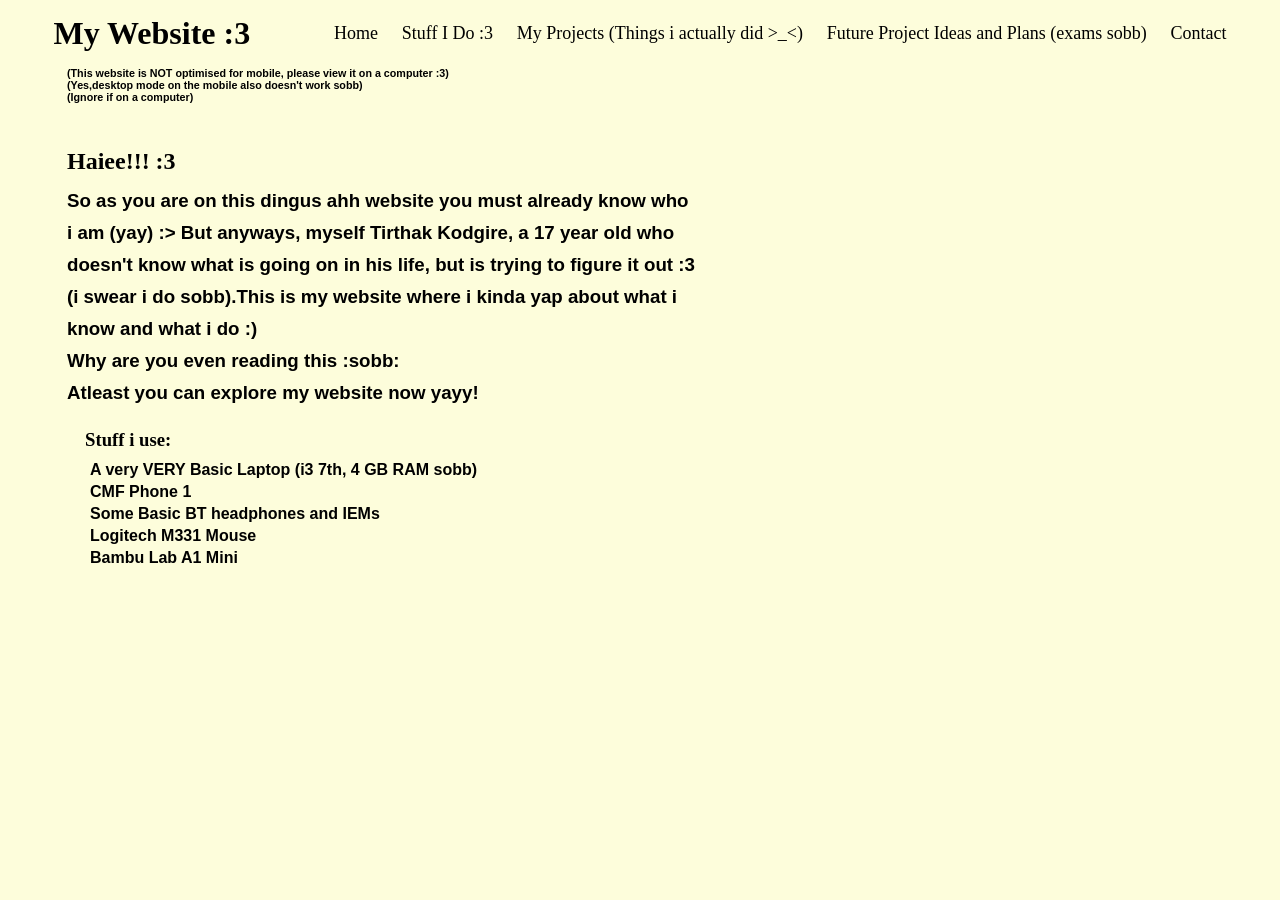
<file: index.html>
<!DOCTYPE html>
<html lang="en">
<head>
    <meta charset="UTF-8">
    <meta name="viewport" content="width=device-width, initial-scale=1.0">
    <title>Home - My Website :3</title>
    <link rel="icon" type="image/x-icon" href="Images and gifs\uwu-cute-nuke.gif">
    <link rel="stylesheet" href="Style.css">
</head>
<body>
    <div class="header">
        <video autoplay muted loop id="bg-video">
    <source src="Images and gifs\3.mp4" type="video/mp4">
        </video>
      <div class="container">
         <nav>
            <ul>
                <h1 style="font-family: papyrus;">My Website :3</h1>
                <li><a href="index.html">Home</a></li>
                <li><a href="Stuff.html">Stuff I Do :3</a></li>
                <li><a href="My_Projects.html">My Projects (Things i actually did >_<)</a></li>
                <li><a href="Future.html">Future Project Ideas and Plans (exams sobb)</a></li>
                <li><a href="Contact.html">Contact</a></li>
            </ul>
         </nav>
     </div>
    </div>
    <h6 class="home">(This website is NOT optimised for mobile, please view it on a computer :3) <br>(Yes,desktop mode on the mobile also doesn't work sobb) <br>(Ignore if on a computer)</h6>
    <h2 class="home_h2" style="font-family: papyrus;">Haiee!!! :3</h2>
    <h3 class="home">So as you are on this dingus ahh website you must already know who</h3>
    <h3 class="home">i am (yay) :> But anyways, myself Tirthak Kodgire, a 17 year old who</h3>
    <h3 class="home">doesn't know what is going on in his life, but is trying to figure it out :3</h3>
    <h3 class="home">(i swear i do sobb).This is my website where i kinda yap about what i</h3>
    <h3 class="skibidi">know and what i do :)</h3>
    <h3 class="skibidi">Why are you even reading this :sobb:</h3>
    <h3 class="home">Atleast you can explore my website now yayy!</h3>
    <h3 class="home_h4_1" style="font-family: papyrus;">Stuff i use:</h3>
    <h4 class="home_h4">A very VERY Basic Laptop (i3 7th, 4 GB RAM sobb)</h4>
    <h4 class="home_h4">CMF Phone 1</h4>
    <h4 class="home_h4">Some Basic BT headphones and IEMs</h4>
    <h4 class="home_h4">Logitech M331 Mouse</h4>
    <h4 class="home_h4">Bambu Lab A1 Mini </h4>


</body>
</html>
</file>
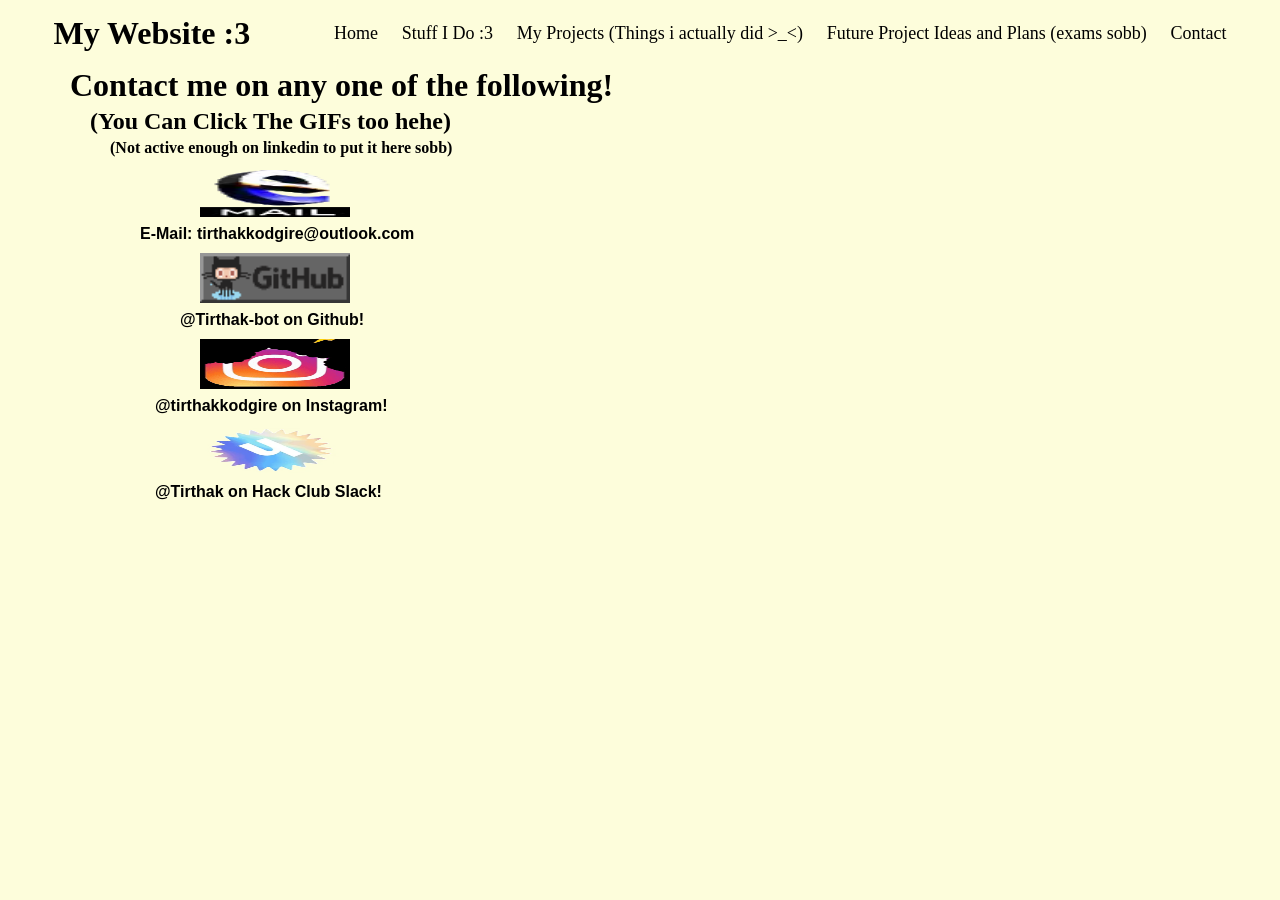
<file: Contact.html>
<!DOCTYPE html>
<html lang="en">
<head>
    <meta charset="UTF-8">
    <meta name="viewport" content="width=device-width, initial-scale=1.0">
    <title>Contact - My Website :3</title>
    <link rel="icon" type="image/x-icon" href="Images and gifs\uwu-cute-nuke.gif">
    <link rel="stylesheet" href="Style.css">
</head>
<body>
    <div class="header">
        <video autoplay muted loop id="bg-video">
    <source src="Images and gifs\3.mp4" type="video/mp4">
        </video>
      <div class="container">
         <nav>
            <ul>
                <h1 style="font-family: papyrus;">My Website :3</h1>
                <li><a href="index.html">Home</a></li>
                <li><a href="Stuff.html">Stuff I Do :3</a></li>
                <li><a href="My_Projects.html">My Projects (Things i actually did >_<)</a></li>
                <li><a href="Future.html">Future Project Ideas and Plans (exams sobb)</a></li>
                <li><a href="Contact.html">Contact</a></li>
            </ul>
         </nav>
     </div>
    </div>

    <h1 class="Contact" style="font-family: papyrus;">Contact me on any one of the following!</h1>
    <h2 class="Contact_h2" style="font-family: papyrus;">(You Can Click The GIFs too hehe)</h2>
    <h4 class="Contact_h4" style="font-family: papyrus;">(Not active enough on linkedin to put it here sobb)</h4>
    
    <a class="Email_button" href="mailto:tirthakkodgire@outlook.com">
  <img src="Images and gifs\email-old.webp" alt="Go to Next Page" width="150" height="50">
</a>
    <h4 class="Email">E-Mail: tirthakkodgire@outlook.com</h4>


    <a class="Github_button" href="https://github.com/Tirthak-bot">
  <img src="Images and gifs\github.gif" alt="Go to Next Page" width="150" height="50">
</a>
    <h4 class="Github">@Tirthak-bot on Github!</h4>
    
    
    <a class="Insta_button" href="https://www.instagram.com/tirthakkodgire/">
    <img src="Images and gifs\mustard.gif" alt="Go to Next Page" width="150" height="50">
</a>
    <h4 class="Insta">@tirthakkodgire on Instagram!</h4>


    <a class="HC_Button" href="https://www.youtube.com/watch?v=dQw4w9WgXcQ">
    <img src="Images and gifs\200.webp" alt="Go to Next Page" width="150" height="50">
</a>
    <h4 class="HC">@Tirthak on Hack Club Slack!</h4>
    </body>
</html>
</file>
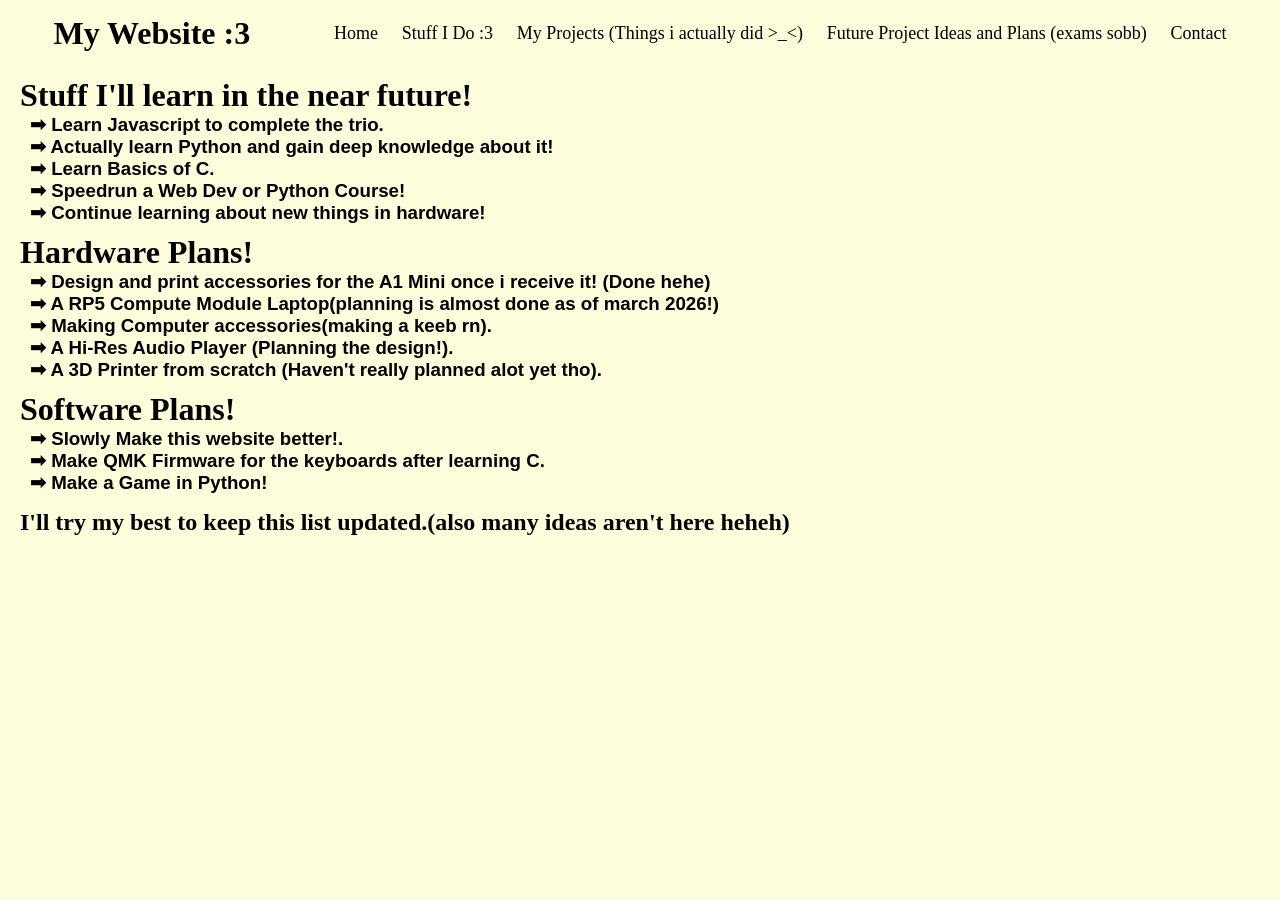
<file: Future.html>
<!DOCTYPE html>
<html lang="en">
<head>
    <meta charset="UTF-8">
    <meta name="viewport" content="width=device-width, initial-scale=1.0">
    <title>Plans & Ideas - My Website :3</title>
    <link rel="icon" type="image/x-icon" href="Images and gifs\uwu-cute-nuke.gif">
    <link rel="stylesheet" href="Style.css">
</head>
<body>
    <div class="header">
        <video autoplay muted loop id="bg-video">
    <source src="Images and gifs\3.mp4" type="video/mp4">
        </video>
      <div class="container">
         <nav>
            <ul>
                <h1 style="font-family: papyrus;">My Website :3</h1>
                <li><a href="index.html">Home</a></li>
                <li><a href="Stuff.html">Stuff I Do :3</a></li>
                <li><a href="My_Projects.html">My Projects (Things i actually did >_<)</a></li>
                <li><a href="Future.html">Future Project Ideas and Plans (exams sobb)</a></li>
                <li><a href="Contact.html">Contact</a></li>
            </ul>
         </nav>
     </div>
    </div>
    <h1 class="Learning" style="font-family: papyrus;">Stuff I'll learn in the near future!</h1>
    <h3 class="Learning_list">➡ Learn Javascript to complete the trio.</h3>
    <h3 class="Learning_list">➡ Actually learn Python and gain deep knowledge about it!</h3>
    <h3 class="Learning_list">➡ Learn Basics of C. </h3>
    <h3 class="Learning_list">➡ Speedrun a Web Dev or Python Course!</h3>
    <h3 class="Learning_list">➡ Continue learning about new things in hardware!</h3>

    <h1 class="Hardware" style="font-family: papyrus;">Hardware Plans!</h1>
    <h3 class="Hardware_list">➡ Design and print accessories for the A1 Mini once i receive it! (Done hehe)</h3>
    <h3 class="Hardware_list">➡ A RP5 Compute Module Laptop(planning is almost done as of march 2026!)</h3>
    <h3 class="Hardware_list">➡ Making Computer accessories(making a keeb rn).</h3>
    <h3 class="Hardware_list">➡ A Hi-Res Audio Player (Planning the design!).</h3>
    <h3 class="Hardware_list">➡ A 3D Printer from scratch (Haven't really planned alot yet tho).</h3>

    <h1 class="Software" style="font-family: papyrus;">Software Plans!</h1>
    <h3 class="Software_list">➡ Slowly Make this website better!.</h3>
    <h3 class="Software_list">➡ Make QMK Firmware for the keyboards after learning C.</h3>
    <h3 class="Software_list">➡ Make a Game in Python!</h3>

    <h2 class="Other" style="font-family: papyrus;">I'll try my best to keep this list updated.(also many ideas aren't here heheh)</h2>
    </body>
</html>
</file>
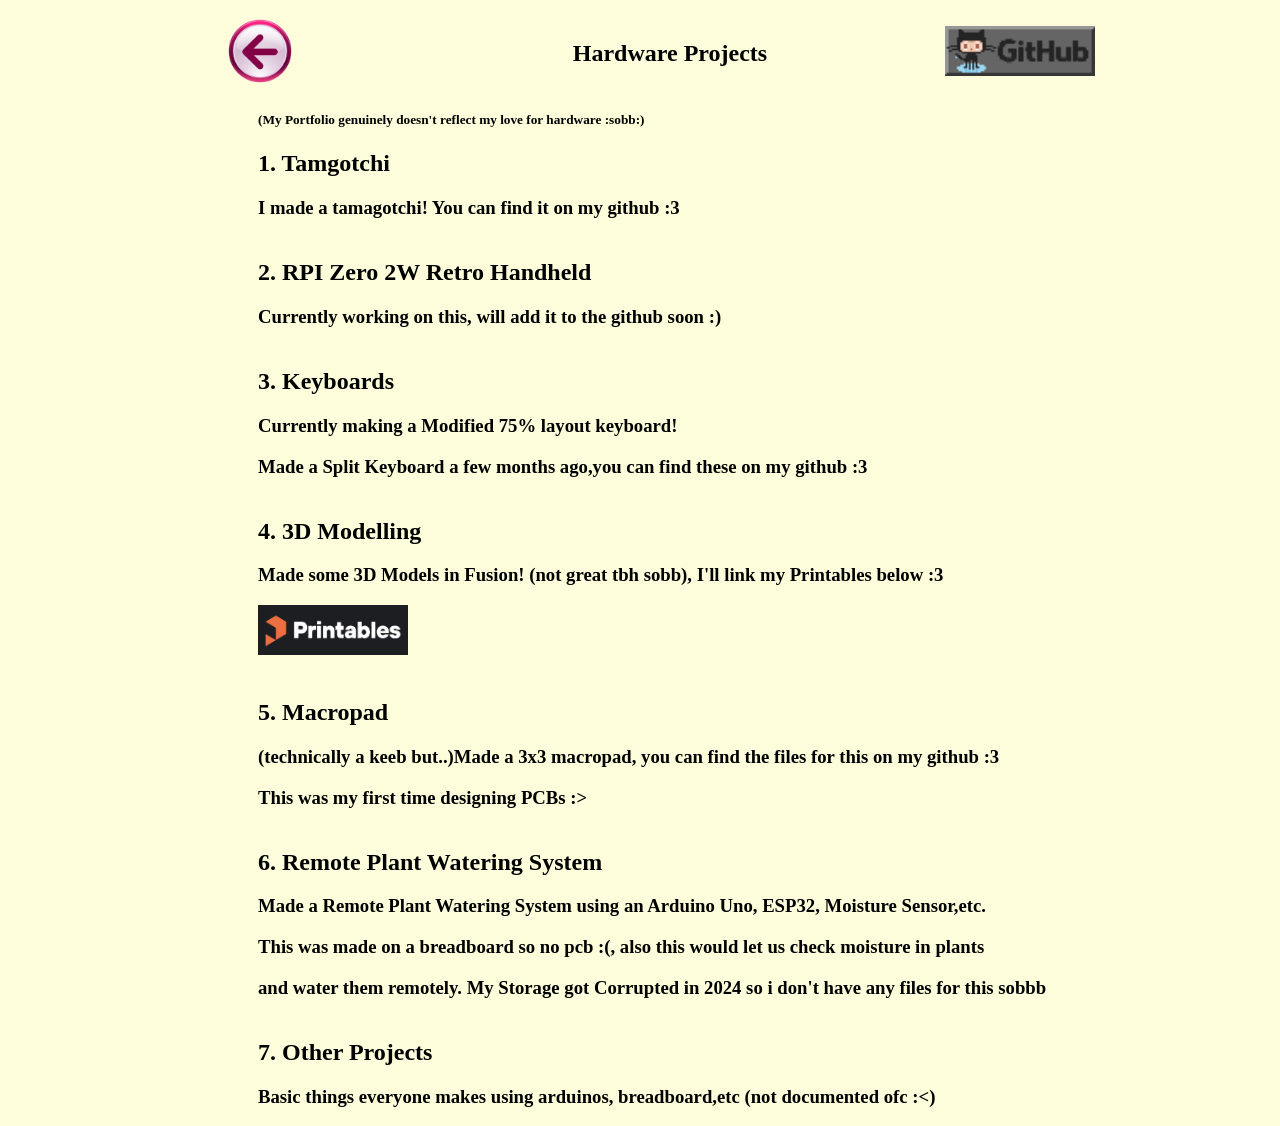
<file: Hardware.html>
<!DOCTYPE html>
<html lang="en">
<head>
    <meta charset="UTF-8">
    <meta name="viewport" content="width=device-width, initial-scale=1.0">
    <title>My Projects - Hardware - My Website :3</title>
    <link rel="icon" type="image/x-icon" href="Images and gifs\uwu-cute-nuke.gif">
        <style>
            body{
             background: #fdfddb;
             color: black;
             } 
             nav ul{
              display: flex;
              align-items: center;
              justify-content:space-evenly;
              flex-wrap: wrap;
             }    
             .Hwdproj{
                padding-left: 50px;
                padding-left: 100px;
             }     
             .stuff{
                padding-left: 250px;
             }   
             .Thee-DModel{
                padding-top: 20px;
             }
             .Macropad{
                padding-top: 20px;
             }
             .PlantShi{
                padding-top: 20px;
             }
             .OtherHwd{
                padding-top: 20px;
             }
             .Keyboards{
                padding-top: 20px;
             }
             .RPI{
                padding-top: 20px;
             }

            


        </style>
</head>
    <body>
        <nav>
            <ul>

        <a class="Back Button" href="My_Projects.html">
        <img src="Images and gifs\Back-Button-Download-Transparent-PNG-Image.png" alt="Go Back" width="70" height="70">
        </a>

        <h1 style="font-family: papyrus; " class="Hwdproj">Hardware Projects</h1>
        
        <a class="Github_button" href="https://github.com/Tirthak-bot">
  <img src="Images and gifs\github.gif" alt="Go to Next Page" width="150" height="50">
</a>

            </ul>
        </nav>  

    <div class="stuff">
        <h5 class="Hwdtext" style="font-family: Roboto;">(My Portfolio genuinely doesn't reflect my love for hardware :sobb:)</h5>

        <h2 class="Tamagotchi" style="font-family: Roboto;"> 1. Tamgotchi</h2>
        <h3 class="TamaText" style="font-family: Roboto;">I made a tamagotchi! You can find it on my github :3</h3>

        <h2 class="RPI" style="font-family: Roboto;"> 2. RPI Zero 2W Retro Handheld</h2>
        <h3 class="RPIText" style="font-family: Roboto;">Currently working on this, will add it to the github soon :)</h3>


        <h2 class="Keyboards" style="font-family: Roboto;"> 3. Keyboards</h2>
        <h3 class="KBtext" style="font-family: Roboto;">Currently making a Modified 75% layout keyboard!</h3>
        <h3 class="KBtext" style="font-family: Roboto;">Made a Split Keyboard a few months ago,you can find these on my github :3</h3>
        <h2 class="Thee-DModel" style="font-family: Roboto;"> 4. 3D Modelling</h2>
        <h3 class="Thee-DText" style="font-family: Roboto;">Made some 3D Models in Fusion! (not great tbh sobb), I'll link my Printables below :3 </h3>
        
        <a class="Printables" href="https://www.printables.com/@Tirthak_4044874">
        <img src="Images and gifs\Printables logo ss.png" alt="Printables" width="150" height="50">
        </a>

        <h2 class="Macropad" style="font-family: Roboto;"> 5. Macropad</h2>
        <h3 class="MPText" style="font-family: Roboto;">(technically a keeb but..)Made a 3x3 macropad, you can find the files for this on my github :3</h3>
        <h3 class="MPText" style="font-family: Roboto;">This was my first time designing PCBs :></h3>

        <h2 class="PlantShi" style="font-family: Roboto;"> 6. Remote Plant Watering System </h2>
        <h3 class="PStext" style="font-family: Roboto;">Made a Remote Plant Watering System using an Arduino Uno, ESP32, Moisture Sensor,etc.</h3>
        <h3 class="PStext" style="font-family: Roboto;">This was made on a breadboard so no pcb :(, also this would let us check moisture in plants</h3>
        <h3 class="PStext" style="font-family: Roboto;"> and water them remotely. My Storage got Corrupted in 2024 so i don't have any files for this sobbb</h3>

        <h2 class="OtherHwd" style="font-family: Roboto;"> 7. Other Projects</h2>
        <h3 class="OtherText" style="font-family: Roboto;">Basic things everyone makes using arduinos, breadboard,etc (not documented ofc :<)</h3>
    </div>
        





    </body>
</html>
</file>
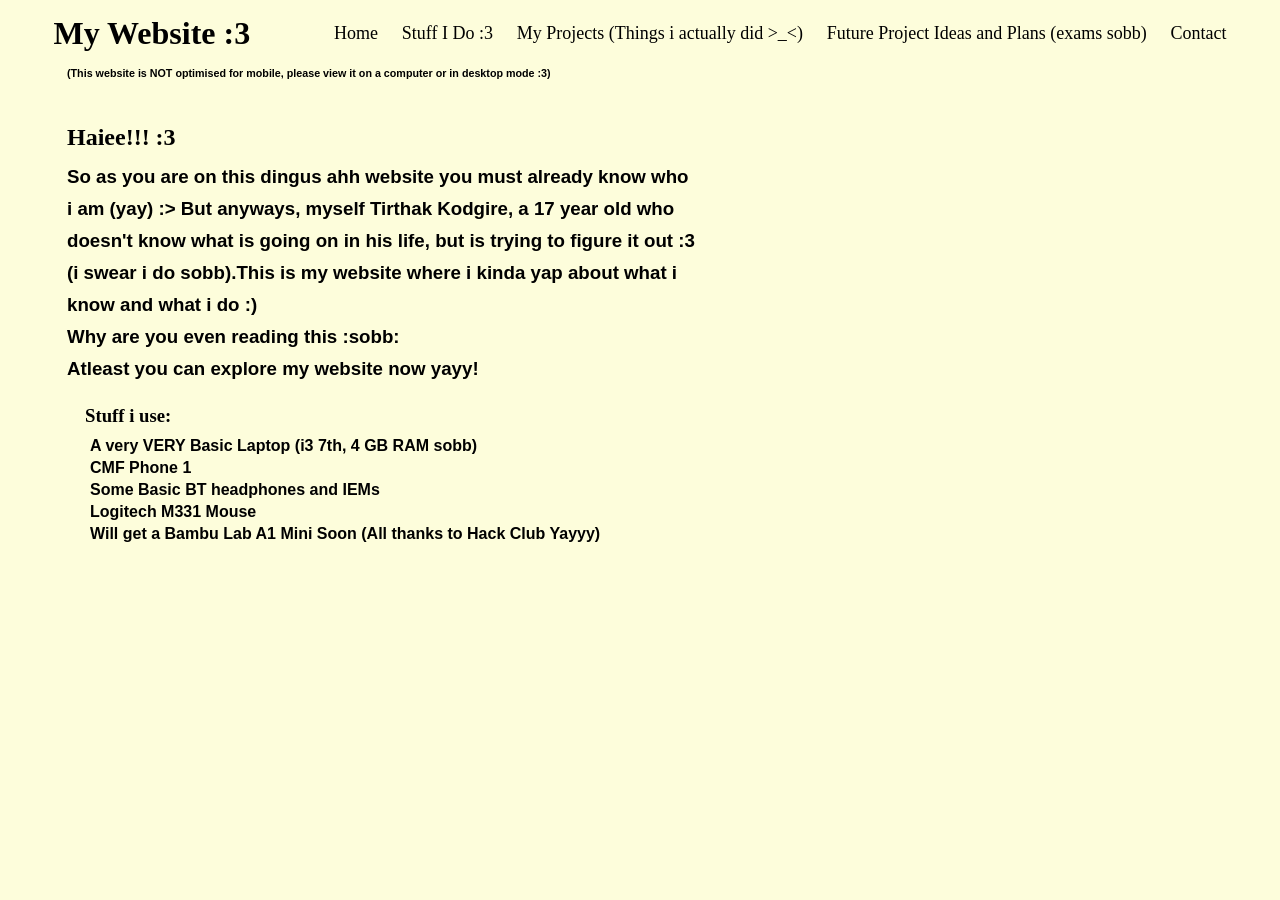
<file: Home.html>
<!DOCTYPE html>
<html lang="en">
<head>
    <meta charset="UTF-8">
    <meta name="viewport" content="width=device-width, initial-scale=1.0">
    <title>Home - My Website :3</title>
    <link rel="icon" type="image/x-icon" href="Images and gifs\uwu-cute-nuke.gif">
    <link rel="stylesheet" href="Style.css">
</head>
<body>
    <div class="header">
        <video autoplay muted loop id="bg-video">
    <source src="Images and gifs\3.mp4" type="video/mp4">
        </video>
      <div class="container">
         <nav>
            <ul>
                <h1 style="font-family: papyrus;">My Website :3</h1>
                <li><a href="Home.html">Home</a></li>
                <li><a href="Stuff.html">Stuff I Do :3</a></li>
                <li><a href="My_Projects.html">My Projects (Things i actually did >_<)</a></li>
                <li><a href="Future.html">Future Project Ideas and Plans (exams sobb)</a></li>
                <li><a href="Contact.html">Contact</a></li>
            </ul>
         </nav>
     </div>
    </div>
    <h6 class="home">(This website is NOT optimised for mobile, please view it on a computer or in desktop mode :3)</h6>
    <h2 class="home_h2" style="font-family: papyrus;">Haiee!!! :3</h2>
    <h3 class="home">So as you are on this dingus ahh website you must already know who</h3>
    <h3 class="home">i am (yay) :> But anyways, myself Tirthak Kodgire, a 17 year old who</h3>
    <h3 class="home">doesn't know what is going on in his life, but is trying to figure it out :3</h3>
    <h3 class="home">(i swear i do sobb).This is my website where i kinda yap about what i</h3>
    <h3 class="skibidi">know and what i do :)</h3>
    <h3 class="skibidi">Why are you even reading this :sobb:</h3>
    <h3 class="home">Atleast you can explore my website now yayy!</h3>
    <h3 class="home_h4_1" style="font-family: papyrus;">Stuff i use:</h3>
    <h4 class="home_h4">A very VERY Basic Laptop (i3 7th, 4 GB RAM sobb)</h4>
    <h4 class="home_h4">CMF Phone 1</h4>
    <h4 class="home_h4">Some Basic BT headphones and IEMs</h4>
    <h4 class="home_h4">Logitech M331 Mouse</h4>
    <h4 class="home_h4">Will get a Bambu Lab A1 Mini Soon (All thanks to Hack Club Yayyy)</h4>


</body>
</html>
</file>
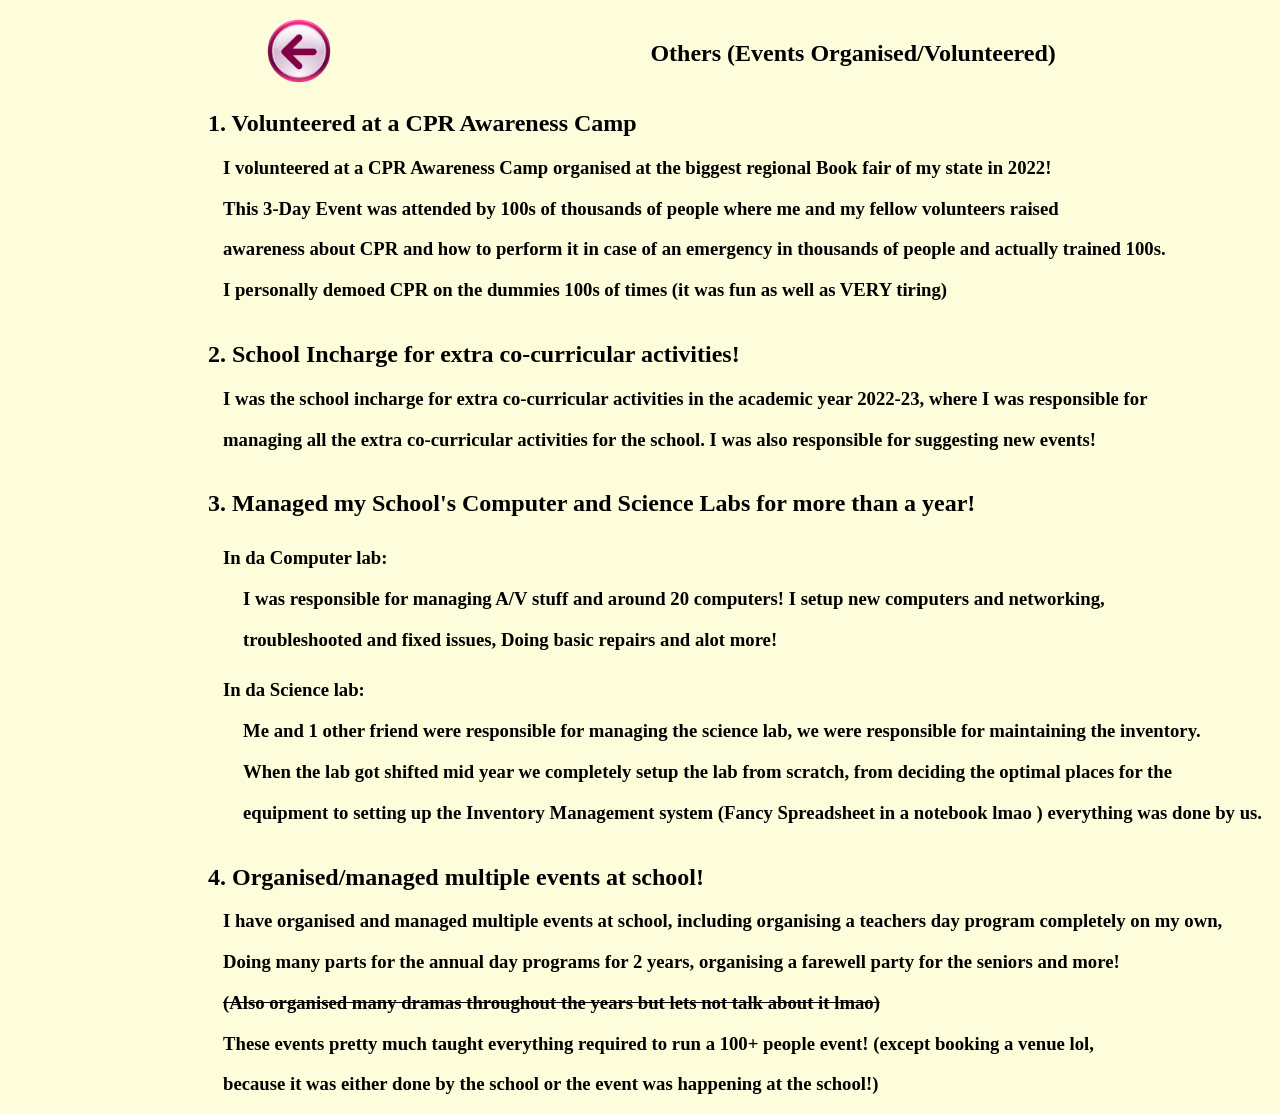
<file: Others.html>
<!DOCTYPE html>
<html lang="en">
<head>
    <meta charset="UTF-8">
    <meta name="viewport" content="width=device-width, initial-scale=1.0">
    <title>My Projects - Others - My Website :3</title>
    <link rel="icon" type="image/x-icon" href="Images and gifs\uwu-cute-nuke.gif">
        <style>
           body{
             background: #fdfddb;
             color: black;
             } 
             nav ul{
              display: flex;
              align-items: center;
              justify-content:space-evenly;
              flex-wrap: wrap;
             }    
             .otrproj{
                padding-left: 50px;
                padding-left: 100px;
             }  
             .othrstuf{
                padding-left: 200px;
             }      
             .compandmath{
                padding-top: 20px;
             }
             .compandmath_desc_comp{
                padding-top: 10px;
                padding-left: 15px;
             }
             .compandmath_desc{
                padding-left: 35px;
             }
             .compandmath_desc_sci{
                padding-top: 10px;
                padding-left: 15px;
             }
             .cpr_desc{
                padding-left: 15px;
             }
             .Sch_events{
                padding-top: 20px;
             }
             .Sch_events_desc{
                padding-left: 15px;
             }
             .eca{
                padding-top: 20px;
             }
             .eca_desc{
                padding-left: 15px;
             }


        </style>
</head>
    <body>
        <nav>
            <ul>

        <a class="Back Button" href="My_Projects.html">
        <img src="Images and gifs\Back-Button-Download-Transparent-PNG-Image.png" alt="Go Back" width="70" height="70">
        </a>

        <h1 style="font-family: papyrus; " class="otrproj">Others (Events Organised/Volunteered)</h1>

            </ul>
        </nav> 
        <div class="othrstuf">
        <h2 class="cpr" style="font-family: Roboto;">1. Volunteered at a CPR Awareness Camp</h2> 
        <h3 class="cpr_desc" style="font-family: Roboto;">I volunteered at a CPR Awareness Camp organised at the biggest regional Book fair of my state in 2022!</h3>
        <h3 class="cpr_desc" style="font-family: Roboto;">This 3-Day Event was attended by 100s of thousands of people where me and my fellow volunteers raised</h3>
        <h3 class="cpr_desc" style="font-family: Roboto;">awareness about CPR and how to perform it in case of an emergency in thousands of people and actually trained 100s.</h3>
        <h3 class="cpr_desc" style="font-family: Roboto;">I personally demoed CPR on the dummies 100s of times (it was fun as well as VERY tiring)</h3>

        <h2 class="eca" style="font-family: Roboto;">2. School Incharge for extra co-curricular activities!</h2>
        <h3 class="eca_desc" style="font-family: Roboto;">I was the school incharge for extra co-curricular activities in the academic year 2022-23, where I was responsible for </h3>
        <h3 class="eca_desc" style="font-family: Roboto;">managing all the extra co-curricular activities for the school. I was also responsible for suggesting new events!</h3>

        <h2 class="compandmath" style="font-family: Roboto;">3. Managed my School's Computer and Science Labs for more than a year!</h2>
        <h3 class="compandmath_desc_comp" style="font-family: Roboto;"> In da Computer lab:</h3>
        <h3 class="compandmath_desc" style="font-family: Roboto;">I was responsible for managing A/V stuff and around 20 computers! I setup new computers and networking,</h3>
        <h3 class="compandmath_desc" style="font-family: Roboto;">troubleshooted and fixed issues, Doing basic repairs and alot more!</h3>
        <h3 class="compandmath_desc_sci" style="font-family: Roboto;">In da Science lab:</h3>
        <h3 class="compandmath_desc" style="font-family: Roboto;">Me and 1 other friend were responsible for managing the science lab, we were responsible for maintaining the inventory.</h3>
        <h3 class="compandmath_desc" style="font-family: Roboto;">When the lab got shifted mid year we completely setup the lab from scratch, from deciding the optimal places for the</h3>
        <h3 class="compandmath_desc" style="font-family: Roboto;">equipment to setting up the Inventory Management system (Fancy Spreadsheet in a notebook lmao ) everything was done by us.</h3>

        <h2 class="Sch_events" style="font-family: Roboto;">4. Organised/managed multiple events at school!</h2>
        <h3 class="Sch_events_desc" style="font-family: Roboto;">I have organised and managed multiple events at school, including organising a teachers day program completely on my own,</h3>
        <h3 class="Sch_events_desc" style="font-family: Roboto;">Doing many parts for the annual day programs for 2 years, organising a farewell party for the seniors and more!</h3>
        <h3 class="Sch_events_desc" style="font-family: Roboto;"><s>(Also organised many dramas throughout the years but lets not talk about it lmao)</s> </h3>
        <h3 class="Sch_events_desc" style="font-family: Roboto;">These events pretty much taught everything required to run a 100+ people event! (except booking a venue lol, </h3>
        <h3 class="Sch_events_desc" style="font-family: Roboto;">because it was either done by the school or the event was happening at the school!) </h3>






        </div>
    </body>
</html>
</file>
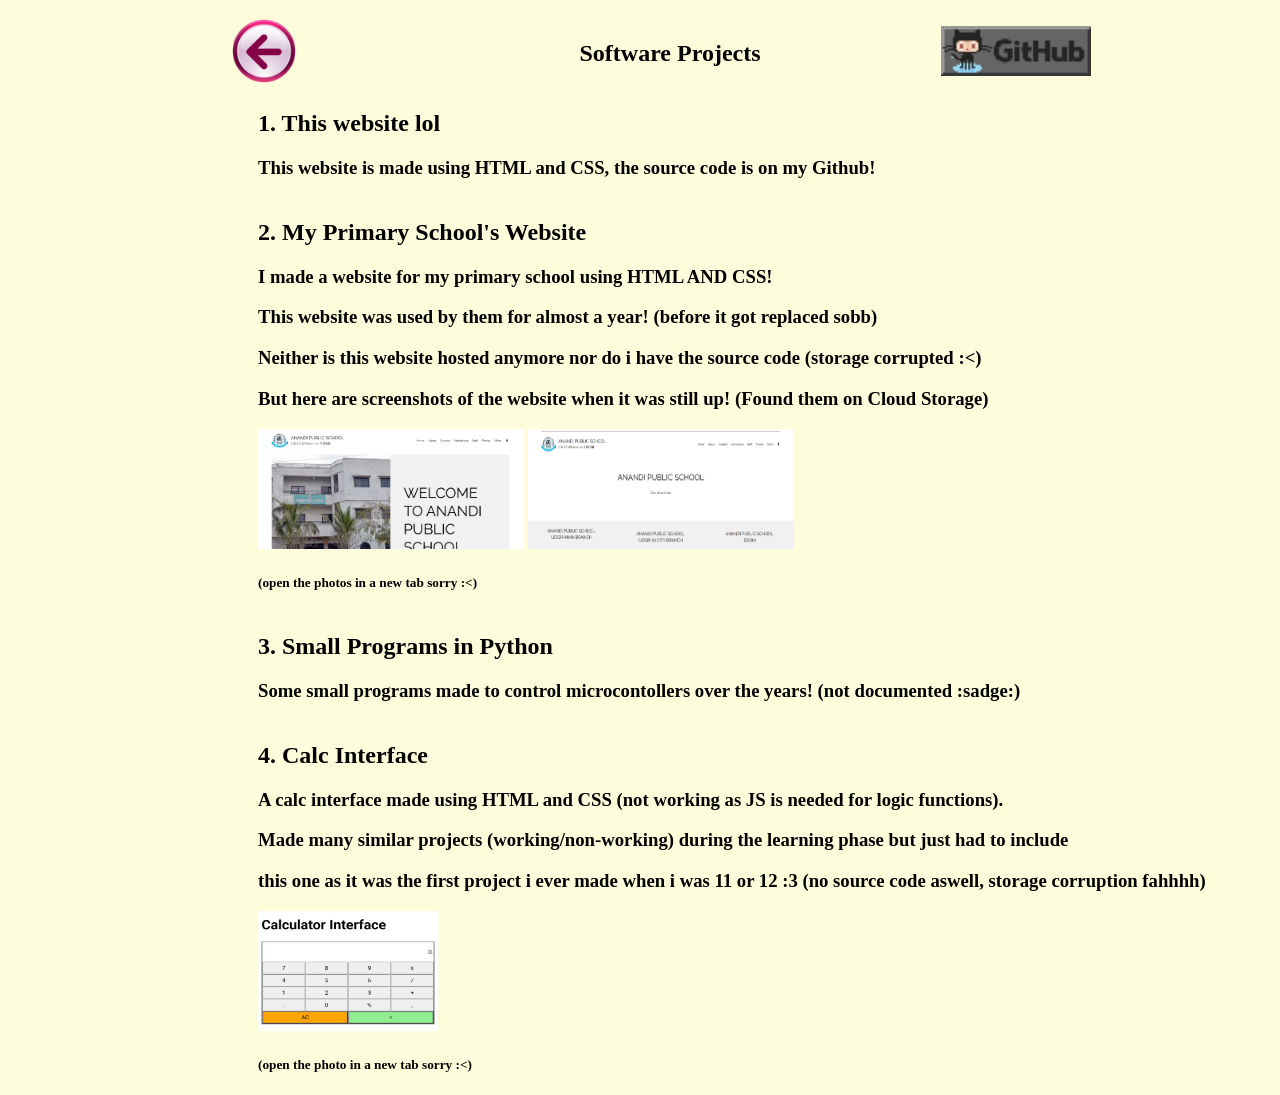
<file: Software.html>
<!DOCTYPE html>
<html lang="en">
<head>
    <meta charset="UTF-8">
    <meta name="viewport" content="width=device-width, initial-scale=1.0">
    <title>My Projects - Software - My Website :3</title>
    <link rel="icon" type="image/x-icon" href="Images and gifs\uwu-cute-nuke.gif">
        <style>
            body{
             background: #fdfddb;
             color: black;
             } 
             nav ul{
              display: flex;
              align-items: center;
              justify-content:space-evenly;
              flex-wrap: wrap;
             }    
             .Sftproj{
                padding-left: 50px;
                padding-left: 100px;
             }    
             .sftstuff{
                padding-left: 250px;
             }  
             .Website{
                padding-top: 20px;
             }  
             .Python{
                padding-top: 20px;
             }
             .calc{
                padding-top: 20px;
             }



        </style>
</head>
    <body>
        <nav>
            <ul>

        <a class="Back Button" href="My_Projects.html">
        <img src="Images and gifs\Back-Button-Download-Transparent-PNG-Image.png" alt="Go Back" width="70" height="70">
        </a>

        <h1 style="font-family: papyrus; " class="Sftproj">Software Projects</h1>

        <a class="Github_button" href="https://github.com/Tirthak-bot">
  <img src="Images and gifs\github.gif" alt="Go to Next Page" width="150" height="50">
</a>

            </ul>
        </nav>
    <div class="sftstuff">

        <h2 class="This_website" style="font-family: Roboto;"> 1. This website lol</h2>
        <h3 class="This_website_desc" style="font-family: Roboto;">This website is made using HTML and CSS, the source code is on my Github!</h3>

        <h2 class="School Website" style="font-family: Roboto;">2. My Primary School's Website</h2>
        <h3 class="School Website_desc" style="font-family: Roboto;">I made a website for my primary school using HTML AND CSS!</h3>
        <h3 class="School Website_desc" style="font-family: Roboto;">This website was used by them for almost a year! (before it got replaced sobb) </h3>
        <h3 class="School Website_desc" style="font-family: Roboto;">Neither is this website hosted anymore nor do i have the source code (storage corrupted :<)</h3>
        <h3 class="School Website_desc" style="font-family: Roboto;">But here are screenshots of the website when it was still up! (Found them on Cloud Storage)</h3>
        <img class="School Website_ss" src="Images and gifs\Screenshot.png" alt="School Website Screenshot" width="266" height="120">
        <img class="School Website_ss" src="Images and gifs\Screenshot - 2.png" alt="School Website Screenshot" width="266" height="120">
        <h5 class="School Website_ss_desc" style="font-family: Roboto;">(open the photos in a new tab sorry :<)</h5>

        <h2 class="Python" style="font-family: Roboto;">3. Small Programs in Python</h2>
        <h3 class="Python_desc" style="font-family: Roboto;">Some small programs made to control microcontollers over the years! (not documented :sadge:)</h3>

        <h2 class="calc" style="font-family: Roboto;">4. Calc Interface</h2>
        <h3 class="calc_desc" style="font-family: Roboto;">A calc interface made using HTML and CSS (not working as JS is needed for logic functions).</h3>
        <h3 class="calc_desc" style="font-family: Roboto;">Made many similar projects (working/non-working) during the learning phase but just had to include</h3>
        <h3 class="calc_desc" style="font-family: Roboto;">this one as it was the first project i ever made when i was 11 or 12 :3 (no source code aswell, storage corruption fahhhh) </h3>
        <img class="calc_ss" src="Images and gifs\Screenshot bleh.png" alt="Calc Interface Screenshot" width="180" height="120">
        <h5 class="calc_ss_desc" style="font-family: Roboto;">(open the photo in a new tab sorry :<)</h5>







    </div>
    </body>
</html>
</file>
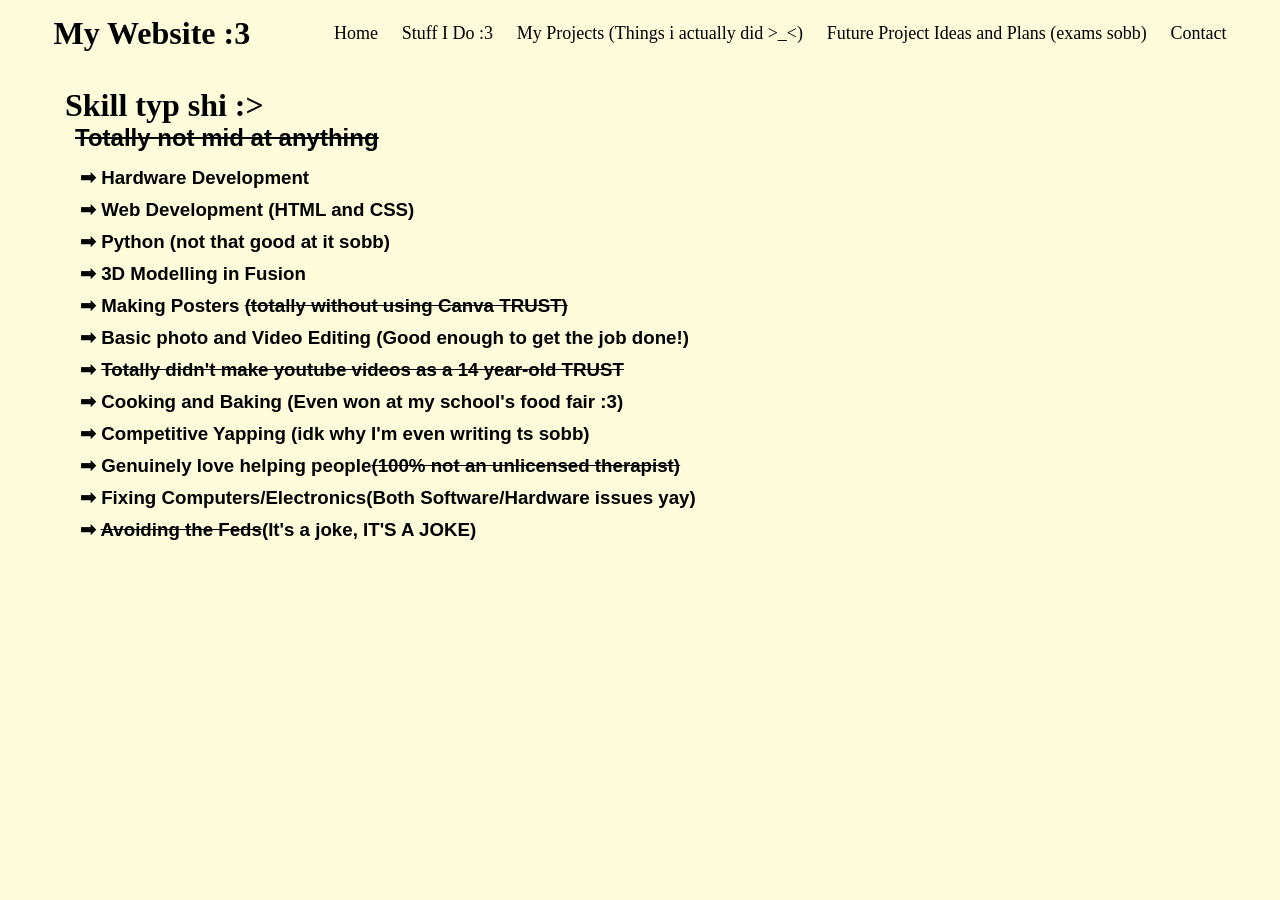
<file: Stuff.html>
<!DOCTYPE html>
<html lang="en">
<head>
    <meta charset="UTF-8">
    <meta name="viewport" content="width=device-width, initial-scale=1.0">
    <title>Stuff I Do - My Website :3</title>
    <link rel="icon" type="image/x-icon" href="Images and gifs\uwu-cute-nuke.gif">
    <link rel="stylesheet" href="Style.css">
</head>
<body>
    <div class="header">
        <video autoplay muted loop id="bg-video">
    <source src="Images and gifs\3.mp4" type="video/mp4">
        </video>
      <div class="container">
         <nav>
            <ul>
                <h1 style="font-family: papyrus;">My Website :3</h1>
                <li><a href="index.html">Home</a></li>
                <li><a href="Stuff.html">Stuff I Do :3</a></li>
                <li><a href="My_Projects.html">My Projects (Things i actually did >_<)</a></li>
                <li><a href="Future.html">Future Project Ideas and Plans (exams sobb)</a></li>
                <li><a href="Contact.html">Contact</a></li>
            </ul>
         </nav>
     </div>
    </div>
    <h1 class="Stuff" style="font-family: papyrus;">Skill typ shi :></h1>
    <h2 class="Stuff_h2" style="font-family: papyrus;"><s>Totally not mid at anything </s></h2>
    <h3 class="stuff_list" >➡ Hardware Development</h3>
    <h3 class="stuff_list">➡ Web Development (HTML and CSS)</h3>
    <h3 class="stuff_list">➡ Python (not that good at it sobb)</h3>
    <h3 class="stuff_list">➡ 3D Modelling in Fusion</h3>
    <h3 class="stuff_list">➡ Making Posters <s>(totally without using Canva TRUST)</s></h3>
    <h3 class="stuff_list">➡ Basic photo and Video Editing (Good enough to get the job done!)</h3>
    <h3 class="stuff_list">➡ <s>Totally didn't make youtube videos as a 14 year-old TRUST</s></h3>
    <h3 class="stuff_list">➡ Cooking and Baking (Even won at my school's food fair :3)</h3>
    <h3 class="stuff_list">➡ Competitive Yapping (idk why I'm even writing ts sobb)</h3>
    <h3 class="stuff_list">➡ Genuinely love helping people<s>(100% not an unlicensed therapist)</s></h3>
    <h3 class="stuff_list">➡ Fixing Computers/Electronics(Both Software/Hardware issues yay)</h3>
    <h3 class="stuff_list">➡ <s>Avoiding the Feds</s>(It's a joke, IT'S A JOKE)</h3>


    </body>
</html>
</file>
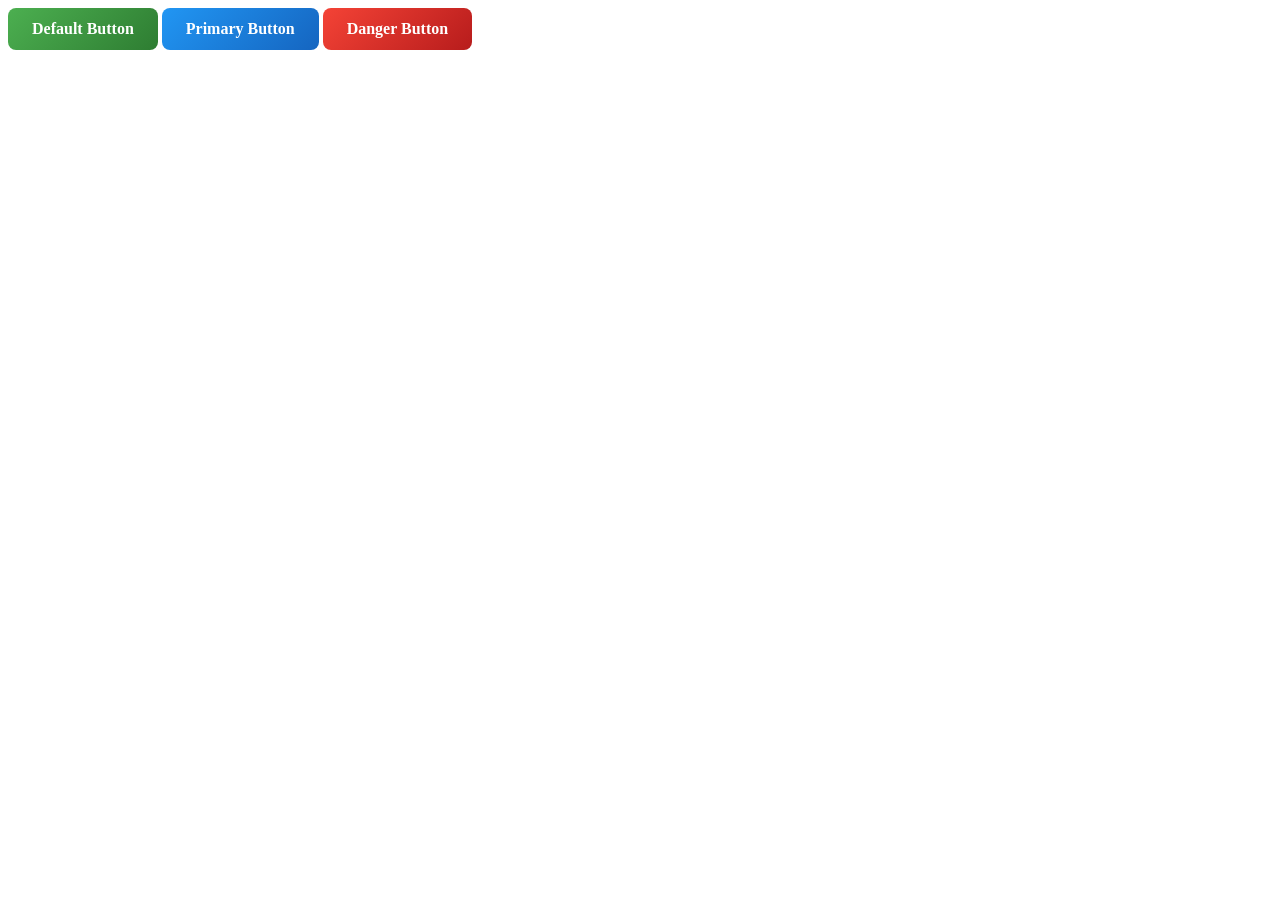
<file: test.html>
<!DOCTYPE html>
<html lang="en">
<head>
  <meta charset="UTF-8">
  <title>Buttons Example</title>
  <style>
    .btn {
      display: inline-block;
      padding: 12px 24px;
      font-size: 16px;
      font-weight: bold;
      color: #fff;
      background: linear-gradient(135deg, #4CAF50, #2E7D32);
      border: none;
      border-radius: 8px;
      cursor: pointer;
      text-decoration: none;
      transition: transform 0.2s, box-shadow 0.2s;
    }

    .btn:hover {
      transform: translateY(-2px);
      box-shadow: 0 6px 12px rgba(0,0,0,0.2);
    }

    .btn:active {
      transform: translateY(0);
      box-shadow: 0 3px 6px rgba(0,0,0,0.2);
    }

    /* Variations */
    .btn-primary {
      background: linear-gradient(135deg, #2196F3, #1565C0);
    }

    .btn-danger {
      background: linear-gradient(135deg, #F44336, #B71C1C);
    }
  </style>
</head>
<body>
  <a href="#" class="btn">Default Button</a>
  <a href="#" class="btn btn-primary">Primary Button</a>
  <a href="#" class="btn btn-danger">Danger Button</a>
</body>
</html>
</file>
<file: Style.css>
*{
    margin: 0;
    padding: 0%;
    font-family: sans-serif, "papyrus";
    box-sizing: border-box;
}
body{
    background: #fdfddb;
    color: black;
}

.container{
    padding: 15px 3.25%;
}
nav ul{
    display: flex;
    align-items: center;
    justify-content: space-between;
    flex-wrap: wrap;
}
nav ul h1{
    padding-right: 60px;
    margin: auto;
    font-size: xx-large;
    padding-left: -20px;

}
nav ul li{
    display: inline-block;
    list-style: none;
    margin: auto;

}
nav ul li a{
    color: rgb(0, 0, 0);
    text-decoration: none;
    font-family: comic;
    font-size: 18px;
    position: relative;
}
nav ul li a::after{
    content: '';
    width: 0;
    height: 3px;
    position: absolute;
    background: rgb(94, 46, 14);
    left: 0%;
    bottom: -6px;
    transition: 0.5s;
}
nav ul li a:hover::after{
    width: 100%;

}
#bg-video {
        position: fixed;
        top: 0;
        left: 0;
        min-width: 100%;
        min-height: 100%;
        object-fit: cover;
        z-index: -1;
}
.home_h2{
    padding-left: 67px;
    padding-top:35px;
    padding-bottom: 15px;
}
.home{
    padding-left: 67px;
    padding-bottom: 10px;
}
.skibidi{
    padding-bottom: 10px;
    padding-left: 67px;
}
.home_h4_1{
    padding-left: 85px;
    padding-top: 15px;
    padding-bottom: 10px;

}
.home_h4{
    padding-left: 90px;
    padding-bottom: 4px;
}

/*Contact CSS stuff*/

.Contact{
    padding-left: 70px;
    padding-bottom: 4px;
}
.Contact_h2{
    padding-left: 90px;
    padding-bottom: 4px;
}
.Contact_h4{
    padding-left: 110px;
    padding-bottom:10px ;
}
.Email_button{
    padding-left: 200px;
}
.Email{
    padding-left: 140px;
    padding-top: 4px;
    padding-bottom: 10px;
}
.Github_button{
    padding-left: 200px;
}
.Github{
    padding-left: 180px;
    padding-top: 4px;
    padding-bottom: 10px;
}
.Insta_button{
    padding-left: 200px;
}
.Insta{
    padding-left: 155px;
    padding-top: 4px;
    padding-bottom: 10px;
}
.HC_Button{
    padding-left: 200px;
}
.HC{
    padding-left: 155px;
    padding-top: 4px;
    padding-bottom: 10px;
}

/*Stuff CSS stuff*/

.Stuff{
    padding-left: 65px;
    padding-top: 20px;
   
}
.Stuff_h2{
    padding-left: 75px;
    padding-bottom: 15px;
}
.stuff_list{
    padding-left: 80px;
    padding-bottom: 10px;
}

/*Future CSS stuff*/
.Learning{
    padding-left: 20px;
    padding-top: 10px;
   
}
.Learning_list{
    padding-left: 30px;
}
.Hardware{
    padding-left: 20px;
    padding-top: 10px;
}
.Hardware_list{
    padding-left: 30px;
}
.Software{
    padding-left: 20px;
    padding-top: 10px;
}
.Software_list{
    padding-left: 30px;
}
.Other{
    padding-top: 15px;
    padding-left: 20px;
}
</file>
